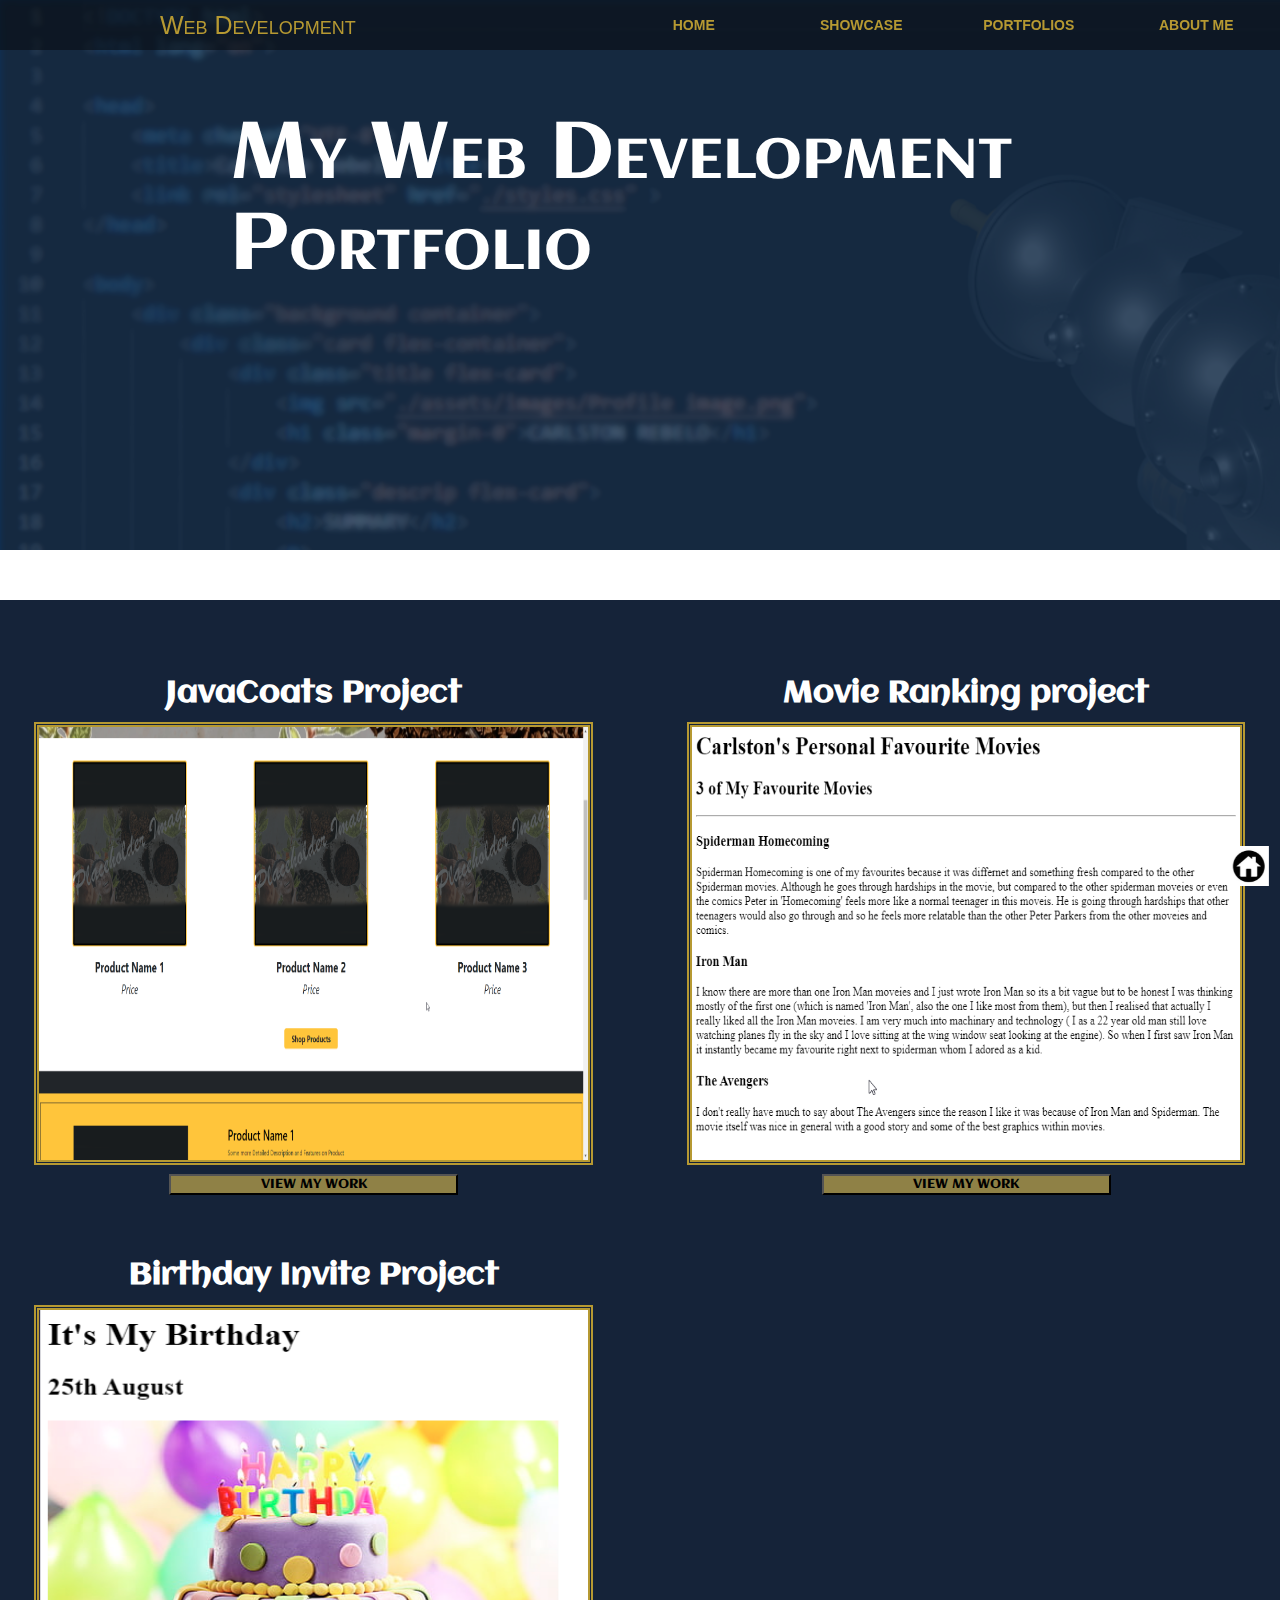
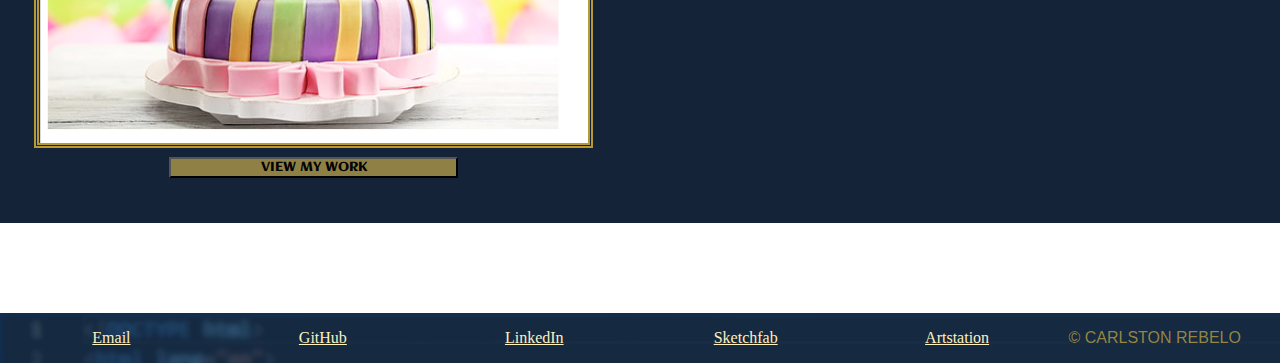
<file: index.html>
<!DOCTYPE html>
<html lang="en">
<head>
    <meta charset="UTF-8">
    <meta name="viewport" content="width=device-width, initial-scale=1.0">
    <title>Web Development</title>
    <link href="./styles.css" rel="stylesheet">
    <link rel="preconnect" href="https://fonts.googleapis.com">
    <link rel="preconnect" href="https://fonts.gstatic.com" crossorigin>
    <link href="https://fonts.googleapis.com/css2?family=Aclonica&display=swap" rel="stylesheet">
</head>

<body>
    <div class="container">
        <!-- Header -->
        <div id="header" class="card header">
            <div class="header-card header-card1"><h3>Web Development</h3></div>
            <div class="btn home header-card"><a href="https://carlston325.github.io/personal-website/"><button>Home</button></a></div>
            <div class="btn show_case header-card"><a href="#Showcase"><button>Showcase</button></a></div>
            <div class="btn portfolio header-card"><a href="https://carlston325.github.io/personal-website/"><button>Portfolios</button></a></div>
            <div class="btn about header-card"><a href="#About-Me"><button>About Me</button></a></div>
        </div>
        <!-- Hero Section -->
        <div id="Home" class="card title">
            <h1>My Web Development Portfolio</h1>
        </div>
       
        <!-- Showcase Section -->
        <div id="Showcase" class="card showcase">
            <div class="showcase-grid">
                <div class="showcase-card">
                    <h2>JavaCoats Project</h2>
                    <img class="showcase-img" src="./assets/thumbnails/JavaCoats.png"/>
                    <a href="../__MY_PROJECTS__/Coffee Business/index.html" class="btn viewWork1"><button>View My Work</button></a>
                </div>
                <div class="showcase-card">
                    <h2>Movie Ranking project</h2>
                    <img class="showcase-img" src="./assets/thumbnails/Movie Ranking Project Thumbnail.png"/>
                    <a href="./public/My_Movie_Rank_Project.html" class="btn viewWork2"><button>View My Work</button></a>
                </div>
                <div class="showcase-card">
                    <h2>Birthday Invite Project</h2>
                    <img class="showcase-img" src="./assets/thumbnails/Birthday Invite Project Thumbnail.png" />
                    <a href="https://carlston325.github.io/html-portfolio/" class="btn viewWork3"><button>View My Work</button></a>
                </div>
            </div>
        </div>
        <!-- Footer -->
        <div id="footer" class="card footer">
            <a href="mailto:crebel325@gmail.com" class="footer-card">Email</a>
            <a href="https://github.com/Carlston325" class="footer-card">GitHub</a>
            <a href="https://www.linkedin.com/in/carlston-rebelo-796243200/" class="footer-card">LinkedIn</a>
            <a href="https://sketchfab.com/crebel325" class="footer-card">Sketchfab</a>
            <a href="https://www.artstation.com/notslracoleber" class="footer-card">Artstation</a>
            <p class="copyright footer-card">© CARLSTON REBELO</p>
        </div>
        <a href="#home" style="position: fixed; top: 94%; left: 96%;"><img src="./assets/Icons/Home Icon.jpg" style="width: 40px;"></a>
    </div>
    <script src="./index.js" charset="UTF-8"></script>
</body>
</html>
</file>
<file: styles.css>
/* Body */
body {
    width: 100%;
    margin: 0px;
    text-align: start;
}

.container {
    width: 100%;
    display: flex;
    flex-direction: column;
}

.card {
    width: 100%;
    height: 100%;
}

h2 {
    width: 65%;
    color: #585858a1;
    margin: 0;
    font-family: 'Aclonica', sans-serif;
    font-size: 30px;
}

p {
    width: 65%;
    color: #B69932;
    margin: 0;
    padding-top: 20px;
    font-family: 'Sono', sans-serif;
    text-align: justify;
}

/* Header */
.header {
    background-image: url(./assets/images/Background/Hero\ Background\ Dark.png);
    display: flex;
    height: 50px;
    align-items: center;
    position: fixed;
    z-index: 1;
}

.header-card {
    width: 200px;
    margin: 0px 10px;
    text-align: center;
    flex: 1;
}

.header-card1 {
  flex: 4;
}

.header-card > h3 {
    width: 60%;
    margin: 0;
    color: #B69932;
    font-variant: small-caps;
    font-size: 25px;
    text-align: start;
    position: relative;
    left: 150px;
    font-weight: 100;
    font-family: 'Sono', sans-serif;
}

.header-card > a button {
    color: #B69932;
    font-size: 14px;
    background-color: #ffeba200;
    border: 0;
    font-weight: 750;
    text-transform: uppercase;
}

/* Hero */
.title {
    background-image: url(./assets/images/Background/Hero\ Background.png);
    height: 550px;
    color: #B69932;
    text-align: center;
}

.title > h1 {
    color: white;
    font-size: 80px;
    font-variant: small-caps;
    margin: 0;
    width: 65%;
    position: relative;
    top: 20%;
    left: 18%;
    text-align: start;
    font-style: normal;
    font-weight: 400;
    font-family: 'Aclonica', sans-serif;
}

/* Showcase */
.showcase {
    margin: 50px 0;
    background-color: #07162ef1;
}

.showcase-grid {
    width: 100%;
    padding: 40px 0;
    text-align: center;
    display: grid;
    grid-template-columns: repeat(2, 49%);
    grid-template-rows: repeat(2, 49%);
    gap: 2%;
}

.showcase-card {
    margin: 2%;
    padding: 2%;
}

.showcase-card > h2 {
    color: white;
    width: 100%;
    margin: 2% 0%;
}

.showcase-card img {
    width: 95%;
    height: 85%;
}

.showcase-img {
    border: double 5px #B69932;
}

.showcase-card > p {
    font-size: 20px;
    font-weight: 600;
    padding: 10px 0;
    margin: 10px 0;
}

.showcase-card > a button {
    width: 50%; 
    margin: 5px 0;
    font-family: 'Aclonica', sans-serif;
    text-transform: uppercase;
    background-color: #c2a84cb4;
}

/* Footer */
.footer {
    margin-top: 40px;
    height: 50px;
    display: inline-flex;
    color: #b6993291;
    background-image: url(./assets/images/Background/Hero\ Background.png);
    justify-content: space-evenly;
    align-items: center;
    text-align: center;
}

.footer-card {
    width: 200px;
    flex-basis: 200px;
    color: #fff1bf;
}

.copyright {
    width: 100%;
    padding: 0;
    flex-basis: 200px;
    color: #d8b844a8;
}

@media (max-width: 850px) {
    /* Body */
    body {
        width: 100%;
        margin: 0;
        text-align: start;
    }

    .container {
        width: 100%;
        display: flex;
        flex-direction: column;
    }

    .card {
        width: 100%;
        height: 100%;
    }

    h2 {
        width: 65%;
        color: #585858a1;
        margin: 0;
        font-family: 'Aclonica', sans-serif;
        font-size: 30px;
    }

    p {
        width: 65%;
        color: #B69932;
        margin: 0;
        padding-top: 20px;
        font-family: 'Sono', sans-serif;
    }

    /* Header */
    .header {
        background-image: url(./assets/images/Background/Hero\ Background\ Dark.png);
        display: flex;
        flex-direction: column;
        justify-content: center;
        align-items: center;
        gap: 10px;
        padding: 10px 0;
        position: relative;
        
    }

    .header-card {
        width: 100%;
        margin: 0px 10px;
        text-align: center;
        flex: 1;
        padding: 5px 0;
    }

    .header-card1 {
        flex: 2;
    }

    .header-card > h3 {
        margin: 0;
        color: #ffffff;
        font-variant: small-caps;
        font-size: 25px;
        font-family: 'Sono', sans-serif;
        text-align: center;
        position: relative;
        left: 0%;
    }

    .header-card > a button {
        color: #B69932;
        font-size: 12px;
        background-color: #ffeba200;
        font-weight: 650;
        text-transform: uppercase;
    }

    /* Hero */
    .title {
        background-image: url(./assets/images/Background/Hero\ Background.png);
        width: 100%;
        height: 450px;
        color: #B69932;
    }

    .title > h1 {
        color: white;
        font-size: 50px;
        font-variant: small-caps;
        margin: 0;
        width: 100%;
        position: relative;
        top: 20%;
        left: 0;
        text-align: center;
        font-style: normal;
        font-weight: 400;
        font-family: 'Aclonica', sans-serif;
        padding: 20px 0;
    }

    /* Footer */
    .footer {
        padding-top: 20px;
        margin-top: 40px;
        height: 100%;
        display: inline-flex;
        flex-direction: column;
        color: #b6993291;
        background-image: url(./assets/images/Background/Hero\ Background.png);
    }

    .footer-card {
        width: 100%;
        flex-basis: 40px;
        color: #fff1bf;
    }

    .copyright {
        width: 100%;
        padding: 0;
        flex-basis: 40px;
        color: #d8b844a8;
        text-align: center;
    }
}

@media (max-width: 1100px) {
    /* Showcase */
    .showcase {
        margin-top: 40px;
        background-color: #07162ef1;
    }

    .showcase-grid {
        padding-top: 40px;
        display: flex;
        flex-direction: column;
    }

    .showcase-card > h2 {
        color: white;
        text-align: center;
    }

    .showcase-card img {
        width: 100%;
        height: 100%;
    }
    
    .showcase-img {
        height: 100%; 
        border: double 5px #B69932;
        padding: 4px;
        margin: 20px 0;
    }

    .showcase-card > a button {
        border: 2px black solid;
        border-radius: 50px;
        width: 100%;
        font-size: 1rem;
        text-transform: uppercase;
        background-color: #c2a84cb4;
    }
}

.btnHighlight{
    border: 3px rgb(255, 255, 255) solid!important;
        border-radius: 50px;
    background-color:#6b6b6b81!important;
    color:#000000!important
}
</file>
